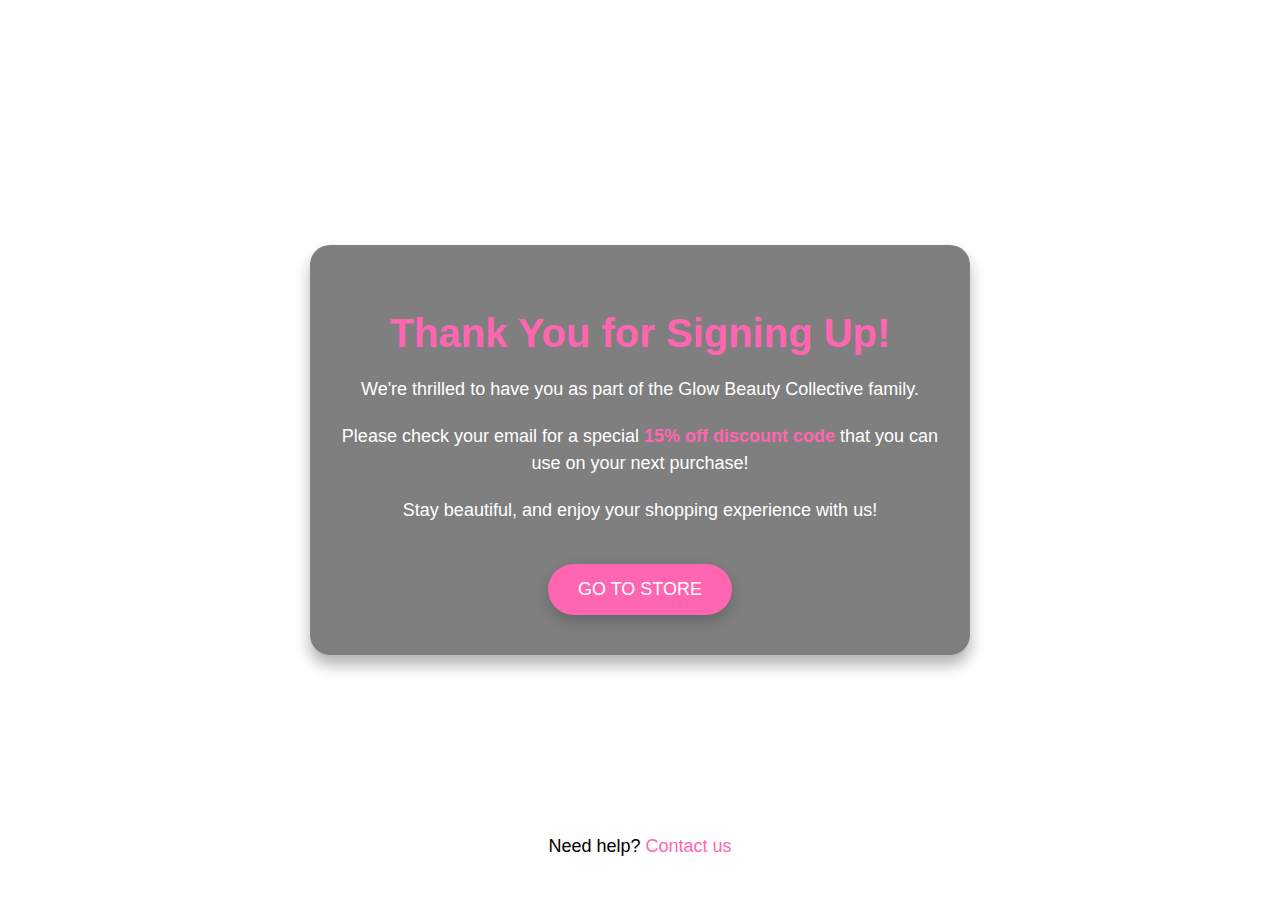
<file: signup.html>
<!DOCTYPE html>
<html lang="en">
<head>
    <meta charset="UTF-8">
    <meta name="viewport" content="width=device-width, initial-scale=1.0">
    <title>GBC Sign Up</title>
    <style>
        body {
            font-family: 'Poppins', sans-serif;
            margin: 0;
            padding: 0;
            height: 100vh;
            background-image: url('https://media.licdn.com/dms/image/v2/C5612AQFAYlZPNkgevA/article-cover_image-shrink_720_1280/article-cover_image-shrink_720_1280/0/1604135505311?e=2147483647&v=beta&t=STN4rP6dAObCwIf3h5QRfA41mbqMX1JzGlY1iEZAU-A');
            background-size: cover;
            background-position: center;
            display: flex;
            justify-content: center;
            align-items: center;
            text-align: center;
        }

        .overlay {
            background: rgba(0, 0, 0, 0.5); /* Lighter black overlay */
            padding: 40px 30px;
            border-radius: 20px;
            width: 80%;
            max-width: 600px;
            color: white;
            box-shadow: 0 10px 15px rgba(0, 0, 0, 0.3);
            text-align: center;
        }

        h1 {
            font-size: 40px;
            font-family: 'Poppins', sans-serif;
            font-weight: 700;
            color: #ff66b2;
            margin-bottom: 20px;
        }

        p {
            font-size: 18px;
            margin-bottom: 20px;
            line-height: 1.5;
        }

        .highlight {
            color: #ff66b2;
            font-weight: bold;
        }

        .cta-button {
            display: inline-block;
            padding: 15px 30px;
            background-color: #ff66b2;
            color: white;
            font-size: 18px;
            text-transform: uppercase;
            text-decoration: none;
            border-radius: 30px;
            margin-top: 20px;
            transition: background-color 0.3s ease;
            box-shadow: 0 6px 15px rgba(0, 0, 0, 0.2);
        }

        .cta-button:hover {
            background-color: #ff3385;
            box-shadow: 0 8px 20px rgba(0, 0, 0, 0.3);
        }

        .footer {
            position: absolute;
            bottom: 20px;
            width: 100%;
            text-align: center;
            font-size: 14px;
        }

        .footer a {
            color: #ff66b2;
            text-decoration: none;
        }

        .footer a:hover {
            text-decoration: underline;
        }
    </style>
</head>
<body>
    <div class="overlay">
        <h1>Thank You for Signing Up!</h1>
        <p>We're thrilled to have you as part of the Glow Beauty Collective family.</p>
        <p>Please check your email for a special <span class="highlight">15% off discount code</span> that you can use on your next purchase!</p>
        <p>Stay beautiful, and enjoy your shopping experience with us!</p>
        
        <!-- Call-to-action button -->
        <a href="index.html" class="cta-button">Go to Store</a>
    </div>

    <div class="footer">
        <p>Need help? <a href="mailto:info@glowbeautycollective.com">Contact us</a></p>
    </div>
</body>
</html>
</file>
